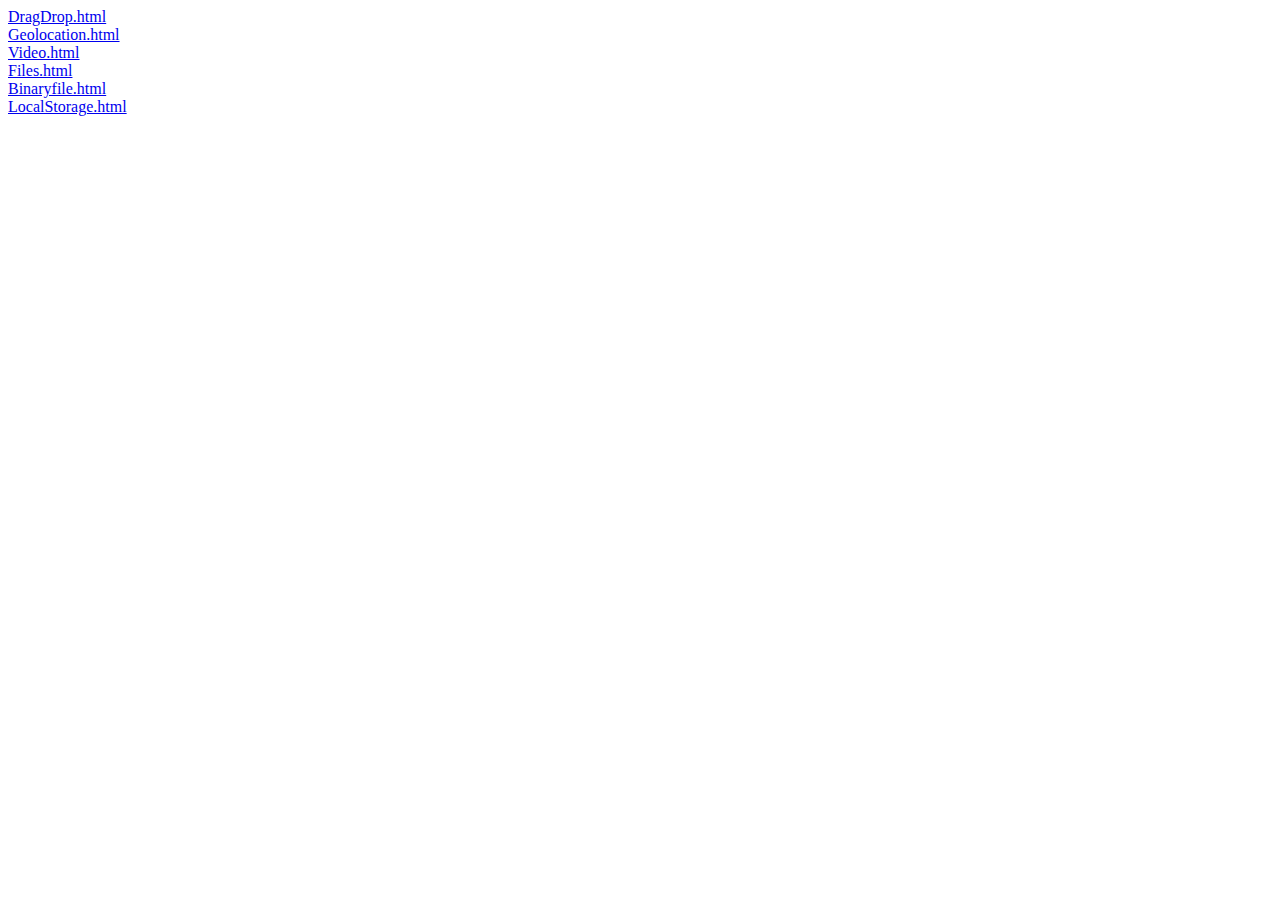
<file: HTML5API/index.html>
﻿<!DOCTYPE html>
<html>
<head>
    <meta charset="utf-8" />
    <title></title>
</head>
<body>
    <a href="DragDrop.html">DragDrop.html</a>
    <br />
    <a href="Geolocation.html">Geolocation.html</a>
    <br />
    <a href="Video.html">Video.html</a>
    <br />
    <a href="FileAPI.html">Files.html</a>
    <br />
    <a href="Binaryfile.html">Binaryfile.html</a>
    <br />
    <a href="LocalStorage.html">LocalStorage.html</a>
</body>
</html>
</file>
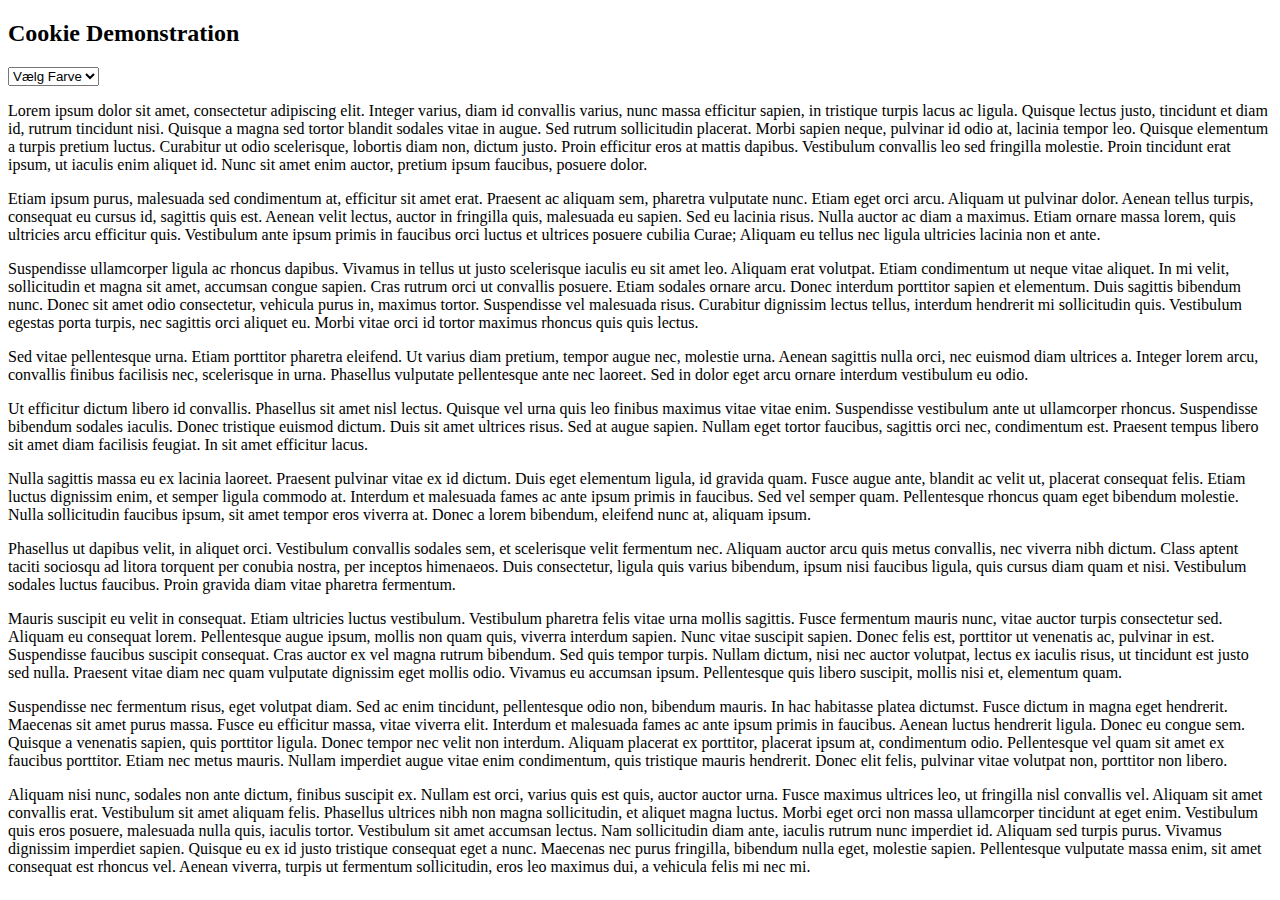
<file: HTML5API/Cookie.html>
﻿<!DOCTYPE html>
<html>
<head>
    <meta charset="utf-8" />
    <title>Cookies</title>
</head>
<body>
    <h2>Cookie Demonstration</h2>
    <select id="selectID" onchange="setCookie()">
        <option value="VælgFarve">Vælg Farve</option>
        <option value="red">Rød</option>
        <option value="cyan">Cyan</option>
        <option value="yellow">Gul</option>
        <option value="blue">Blå</option>
    </select>
    <p>
        Lorem ipsum dolor sit amet, consectetur adipiscing elit. Integer varius, diam id convallis varius, nunc massa efficitur sapien, in tristique turpis lacus ac ligula. Quisque lectus justo, tincidunt et diam id, rutrum tincidunt nisi. Quisque a magna sed tortor blandit sodales vitae in augue. Sed rutrum sollicitudin placerat. Morbi sapien neque, pulvinar id odio at, lacinia tempor leo. Quisque elementum a turpis pretium luctus. Curabitur ut odio scelerisque, lobortis diam non, dictum justo. Proin efficitur eros at mattis dapibus. Vestibulum convallis leo sed fringilla molestie. Proin tincidunt erat ipsum, ut iaculis enim aliquet id. Nunc sit amet enim auctor, pretium ipsum faucibus, posuere dolor.
    </p><p>
        Etiam ipsum purus, malesuada sed condimentum at, efficitur sit amet erat. Praesent ac aliquam sem, pharetra vulputate nunc. Etiam eget orci arcu. Aliquam ut pulvinar dolor. Aenean tellus turpis, consequat eu cursus id, sagittis quis est. Aenean velit lectus, auctor in fringilla quis, malesuada eu sapien. Sed eu lacinia risus. Nulla auctor ac diam a maximus. Etiam ornare massa lorem, quis ultricies arcu efficitur quis. Vestibulum ante ipsum primis in faucibus orci luctus et ultrices posuere cubilia Curae; Aliquam eu tellus nec ligula ultricies lacinia non et ante.
    </p><p>
        Suspendisse ullamcorper ligula ac rhoncus dapibus. Vivamus in tellus ut justo scelerisque iaculis eu sit amet leo. Aliquam erat volutpat. Etiam condimentum ut neque vitae aliquet. In mi velit, sollicitudin et magna sit amet, accumsan congue sapien. Cras rutrum orci ut convallis posuere. Etiam sodales ornare arcu. Donec interdum porttitor sapien et elementum. Duis sagittis bibendum nunc. Donec sit amet odio consectetur, vehicula purus in, maximus tortor. Suspendisse vel malesuada risus. Curabitur dignissim lectus tellus, interdum hendrerit mi sollicitudin quis. Vestibulum egestas porta turpis, nec sagittis orci aliquet eu. Morbi vitae orci id tortor maximus rhoncus quis quis lectus.
    </p><p>
        Sed vitae pellentesque urna. Etiam porttitor pharetra eleifend. Ut varius diam pretium, tempor augue nec, molestie urna. Aenean sagittis nulla orci, nec euismod diam ultrices a. Integer lorem arcu, convallis finibus facilisis nec, scelerisque in urna. Phasellus vulputate pellentesque ante nec laoreet. Sed in dolor eget arcu ornare interdum vestibulum eu odio.
    </p><p>
        Ut efficitur dictum libero id convallis. Phasellus sit amet nisl lectus. Quisque vel urna quis leo finibus maximus vitae vitae enim. Suspendisse vestibulum ante ut ullamcorper rhoncus. Suspendisse bibendum sodales iaculis. Donec tristique euismod dictum. Duis sit amet ultrices risus. Sed at augue sapien. Nullam eget tortor faucibus, sagittis orci nec, condimentum est. Praesent tempus libero sit amet diam facilisis feugiat. In sit amet efficitur lacus.
    </p><p>
        Nulla sagittis massa eu ex lacinia laoreet. Praesent pulvinar vitae ex id dictum. Duis eget elementum ligula, id gravida quam. Fusce augue ante, blandit ac velit ut, placerat consequat felis. Etiam luctus dignissim enim, et semper ligula commodo at. Interdum et malesuada fames ac ante ipsum primis in faucibus. Sed vel semper quam. Pellentesque rhoncus quam eget bibendum molestie. Nulla sollicitudin faucibus ipsum, sit amet tempor eros viverra at. Donec a lorem bibendum, eleifend nunc at, aliquam ipsum.
    </p><p>
        Phasellus ut dapibus velit, in aliquet orci. Vestibulum convallis sodales sem, et scelerisque velit fermentum nec. Aliquam auctor arcu quis metus convallis, nec viverra nibh dictum. Class aptent taciti sociosqu ad litora torquent per conubia nostra, per inceptos himenaeos. Duis consectetur, ligula quis varius bibendum, ipsum nisi faucibus ligula, quis cursus diam quam et nisi. Vestibulum sodales luctus faucibus. Proin gravida diam vitae pharetra fermentum.
    </p><p>
        Mauris suscipit eu velit in consequat. Etiam ultricies luctus vestibulum. Vestibulum pharetra felis vitae urna mollis sagittis. Fusce fermentum mauris nunc, vitae auctor turpis consectetur sed. Aliquam eu consequat lorem. Pellentesque augue ipsum, mollis non quam quis, viverra interdum sapien. Nunc vitae suscipit sapien. Donec felis est, porttitor ut venenatis ac, pulvinar in est. Suspendisse faucibus suscipit consequat. Cras auctor ex vel magna rutrum bibendum. Sed quis tempor turpis. Nullam dictum, nisi nec auctor volutpat, lectus ex iaculis risus, ut tincidunt est justo sed nulla. Praesent vitae diam nec quam vulputate dignissim eget mollis odio. Vivamus eu accumsan ipsum. Pellentesque quis libero suscipit, mollis nisi et, elementum quam.
    </p><p>
        Suspendisse nec fermentum risus, eget volutpat diam. Sed ac enim tincidunt, pellentesque odio non, bibendum mauris. In hac habitasse platea dictumst. Fusce dictum in magna eget hendrerit. Maecenas sit amet purus massa. Fusce eu efficitur massa, vitae viverra elit. Interdum et malesuada fames ac ante ipsum primis in faucibus. Aenean luctus hendrerit ligula. Donec eu congue sem. Quisque a venenatis sapien, quis porttitor ligula. Donec tempor nec velit non interdum. Aliquam placerat ex porttitor, placerat ipsum at, condimentum odio. Pellentesque vel quam sit amet ex faucibus porttitor. Etiam nec metus mauris. Nullam imperdiet augue vitae enim condimentum, quis tristique mauris hendrerit. Donec elit felis, pulvinar vitae volutpat non, porttitor non libero.
    </p><p>
        Aliquam nisi nunc, sodales non ante dictum, finibus suscipit ex. Nullam est orci, varius quis est quis, auctor auctor urna. Fusce maximus ultrices leo, ut fringilla nisl convallis vel. Aliquam sit amet convallis erat. Vestibulum sit amet aliquam felis. Phasellus ultrices nibh non magna sollicitudin, et aliquet magna luctus. Morbi eget orci non massa ullamcorper tincidunt at eget enim. Vestibulum quis eros posuere, malesuada nulla quis, iaculis tortor. Vestibulum sit amet accumsan lectus. Nam sollicitudin diam ante, iaculis rutrum nunc imperdiet id. Aliquam sed turpis purus. Vivamus dignissim imperdiet sapien. Quisque eu ex id justo tristique consequat eget a nunc. Maecenas nec purus fringilla, bibendum nulla eget, molestie sapien. Pellentesque vulputate massa enim, sit amet consequat est rhoncus vel. Aenean viverra, turpis ut fermentum sollicitudin, eros leo maximus dui, a vehicula felis mi nec mi.
    </p>
    <script src="scripts/Cookie.js"></script>
</body>
</html>
</file>
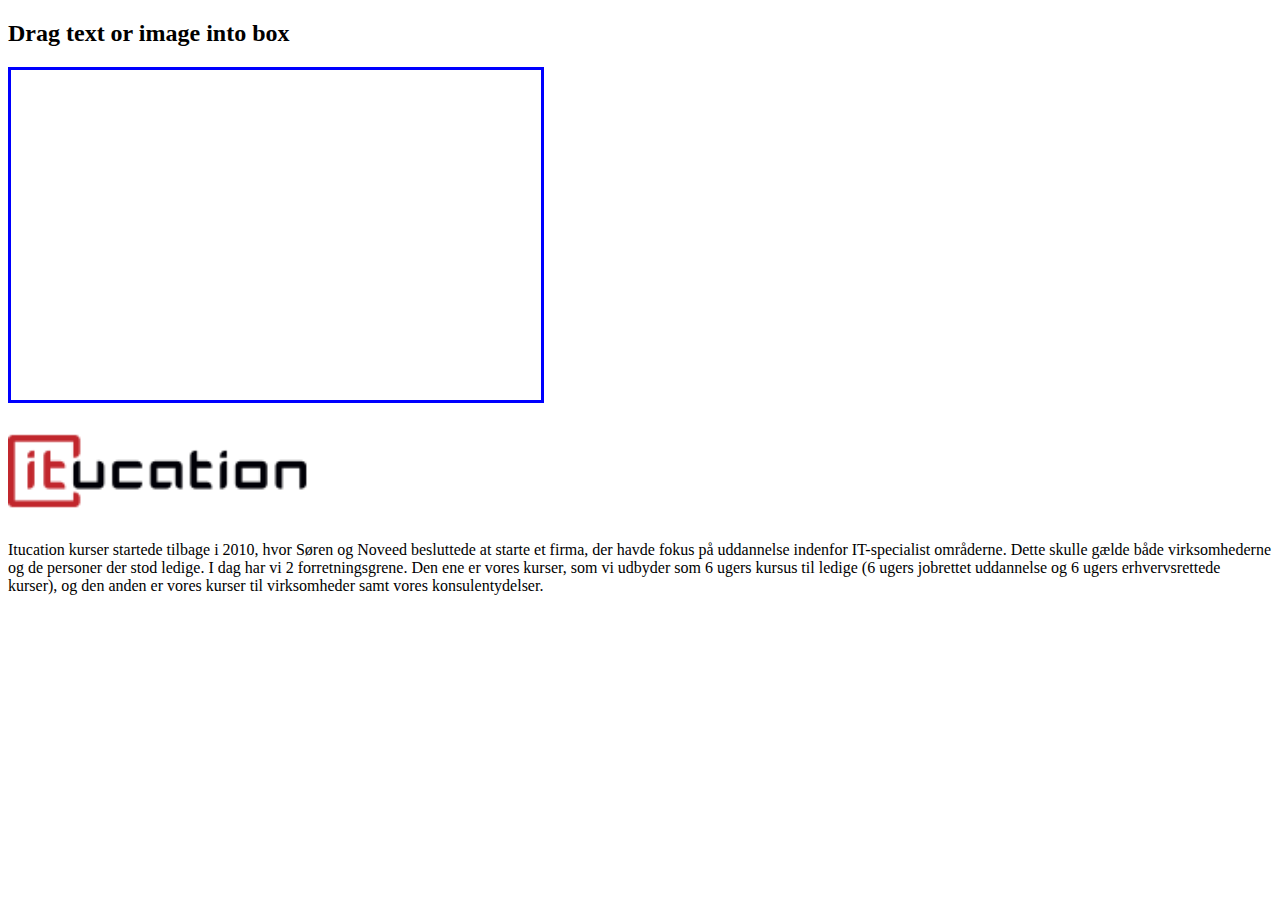
<file: HTML5API/DragDrop.html>
﻿<!DOCTYPE html>
<html>
<head>
    <meta charset="utf-8" />
    <title>HTML5 Drag Drop API</title>
    <link href="styles/dragdrop.css" rel="stylesheet" />
</head>
<body>
    <h2>Drag text or image into box</h2>
    <div id="box" ondragover="allowDrop(event)" ondrop="drop(event)"></div>
    <br />

    <img src="Itucation Logo.png" id="dragImg" draggable="true"
         ondragstart="drag(event)" width="300" />

    <p id="dragText" draggable="true" ondragstart="drag(event)">
        Itucation kurser startede tilbage i 2010, hvor Søren og Noveed besluttede at starte et firma,
        der havde fokus på uddannelse indenfor IT-specialist områderne. Dette skulle gælde både virksomhederne
        og de personer der stod ledige. I dag har vi 2 forretningsgrene. Den ene er vores kurser, som vi udbyder
        som 6 ugers kursus til ledige (6 ugers jobrettet uddannelse og 6 ugers erhvervsrettede kurser), og den
        anden er vores kurser til virksomheder samt vores konsulentydelser.
    </p>
    <p id="after"></p>
    <script src="scripts/dragdrop.js"></script>
</body>
</html>
</file>
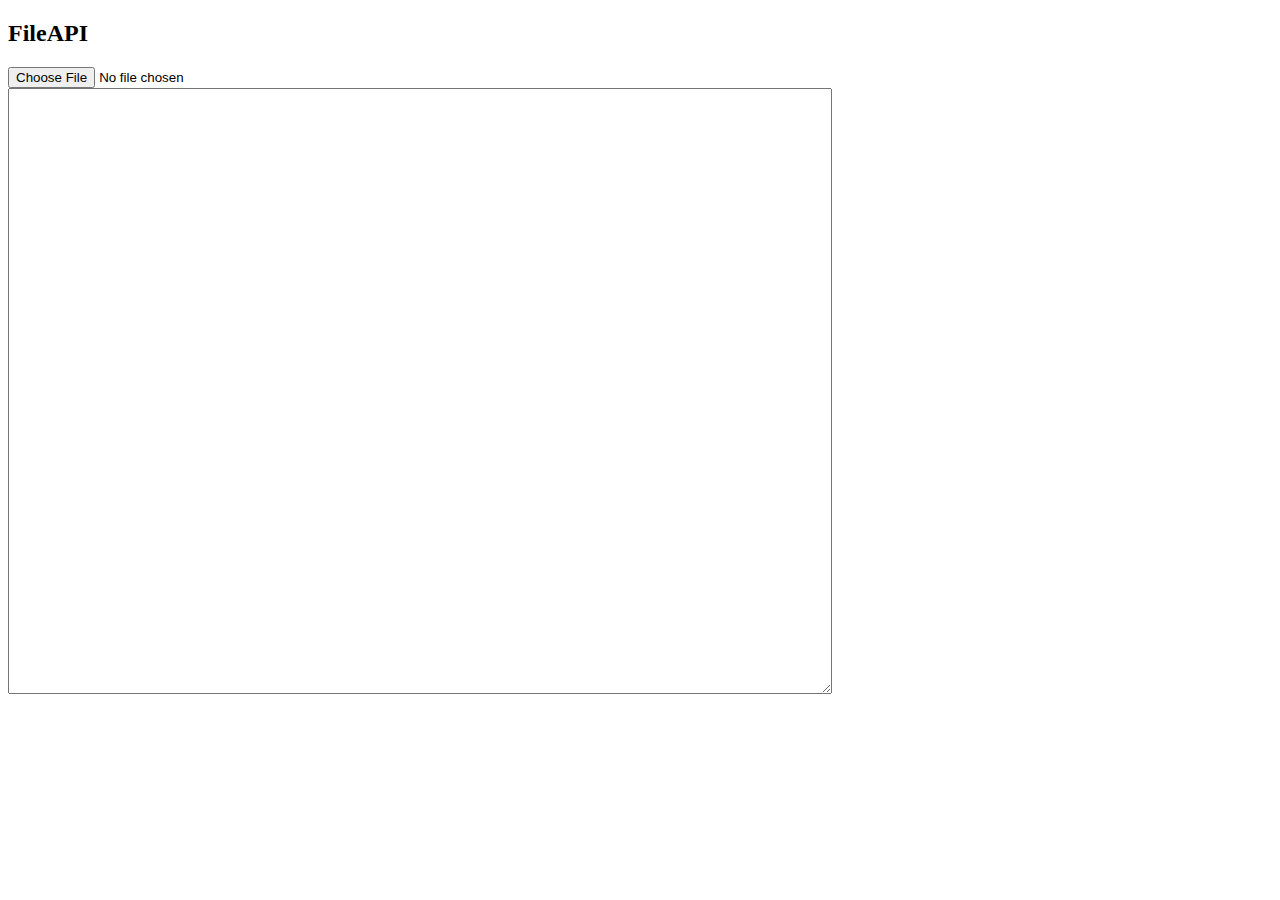
<file: HTML5API/FileAPI.html>
﻿<!DOCTYPE html>
<html>
<head>
    <meta charset="utf-8" />
    <title>FileAPI</title>
</head>
<body>
    <h2>FileAPI</h2>
    <input type="file" id="textFile" onchange="loadTextFile()" /><br />
    <textarea id="textArea" rows="40" cols="100"></textarea>
    <script src="scripts/fileAPI.js"></script>
</body>
</html>
</file>
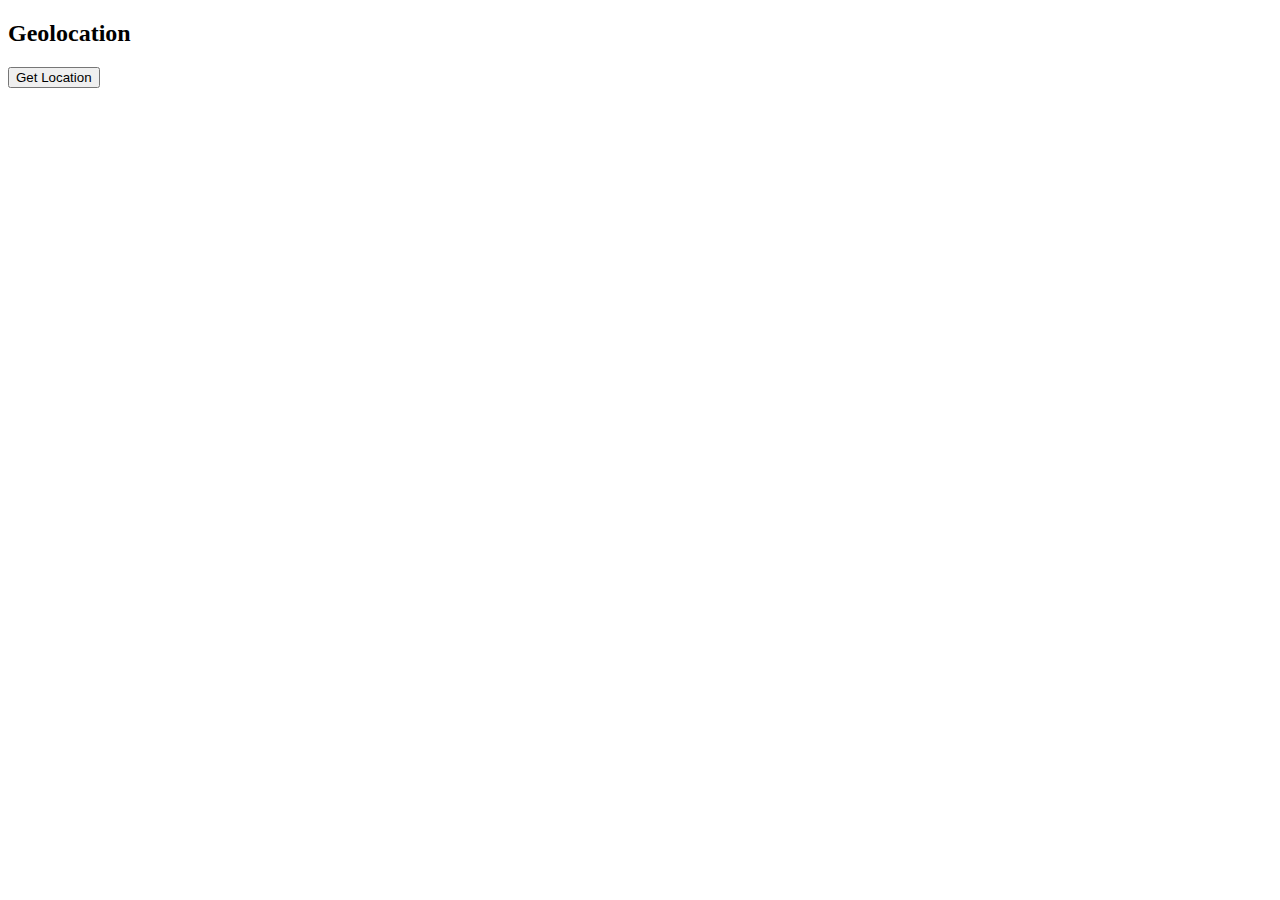
<file: HTML5API/Geolocation.html>
﻿<!DOCTYPE html>
<html>
<head>
    <meta charset="utf-8" />
    <title>Geolocation</title>
</head>
<body>
    <h2>Geolocation</h2>
    <button onclick="getLocation()">Get Location</button>
    <p id="showCoords"></p>
    <div id="imgHolder"></div>
    <script src="scripts/Geolocation.js"></script>
</body>
</html>
</file>
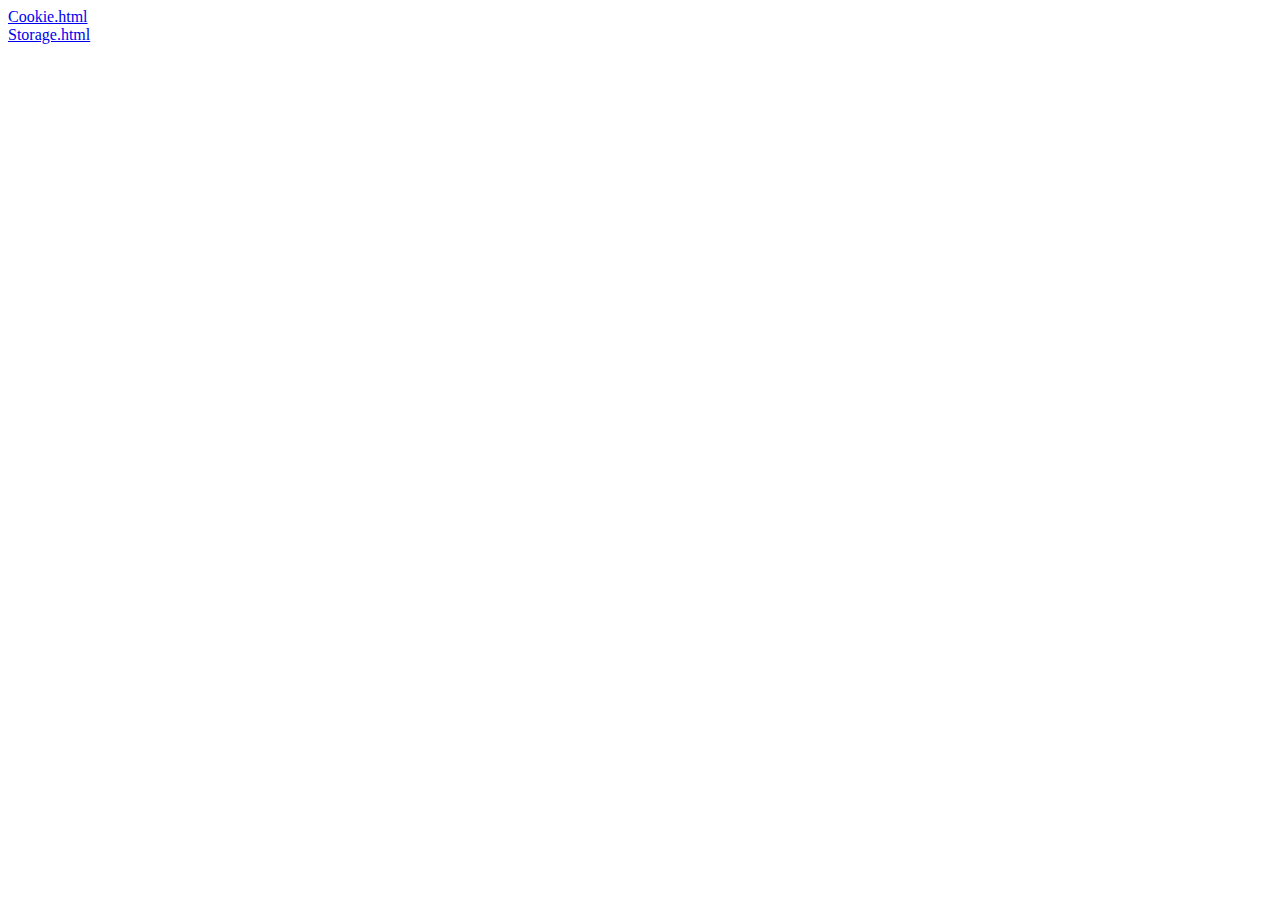
<file: HTML5API/LocalStorage.html>
﻿<!DOCTYPE html>
<html>
<head>
    <meta charset="utf-8" />
    <title>Local Storage, Session Storage and Cookies</title>
</head>
<body>
    <a href="Cookie.html">Cookie.html</a><br />
    <a href="Storage.html">Storage.html</a>
</body>
</html>
</file>
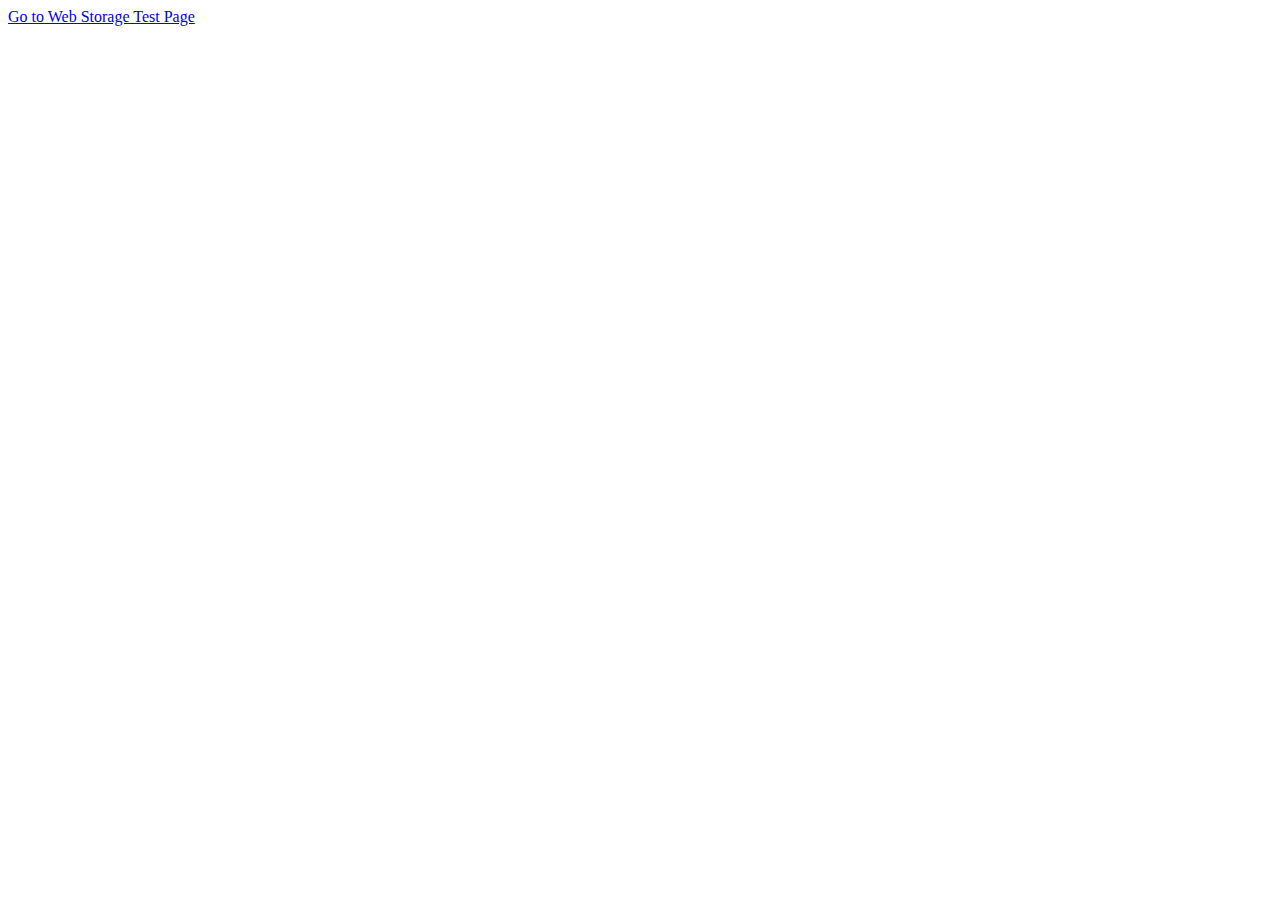
<file: HTML5API/Storage.html>
﻿<!DOCTYPE html>
<html>
<head>
    <meta charset="utf-8" />
    <title>Web Storage Demo</title>
</head>
<body>
    <a href="WebStorageTest.html">Go to Web Storage Test Page</a>
    <script src="scripts/storage.js"></script>
</body>
</html>
</file>
<file: HTML5API/styles/dragdrop.css>
﻿#box {
    width: 500px;
    height: 300px;
    padding: 15px;
    border: 3px solid #00f;
}
</file>
